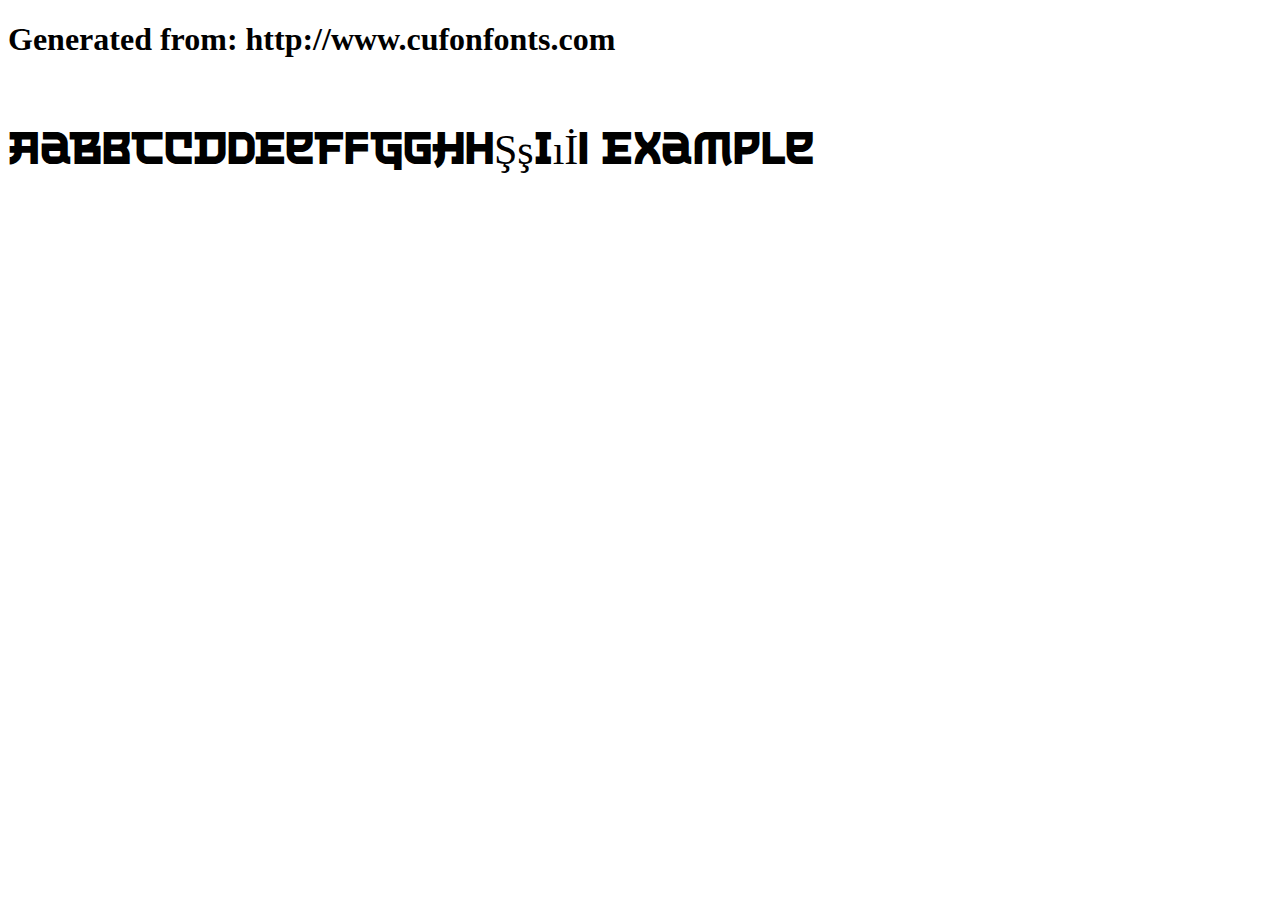
<file: Tipografia/The last shuriken/example.html>
<!DOCTYPE html>
<html xmlns="http://www.w3.org/1999/xhtml">
<head>
    <meta http-equiv="Content-Type" content="text/html; charset=utf-8"/>
    <link rel="stylesheet" type="text/css"
          href="style.css"/>
</head>

<body>

<h1>Generated from: http://www.cufonfonts.com</h1><br/>
<h1 style="font-family:'The Last Shuriken Regular';font-weight:normal;font-size:42px">AaBbCcDdEeFfGgHhŞşIıİi Example</h1>


</body>
</html>
</file>
<file: Tipografia/The last shuriken/style.css>
/* #### Generated By: http://www.cufonfonts.com #### */

    @font-face {
    font-family: 'The Last Shuriken Regular';
    font-style: normal;
    font-weight: normal;
    src: local('The Last Shuriken Regular'), url('ThelastshurikenRegular-JRdnB.woff') format('woff');
    }
</file>
